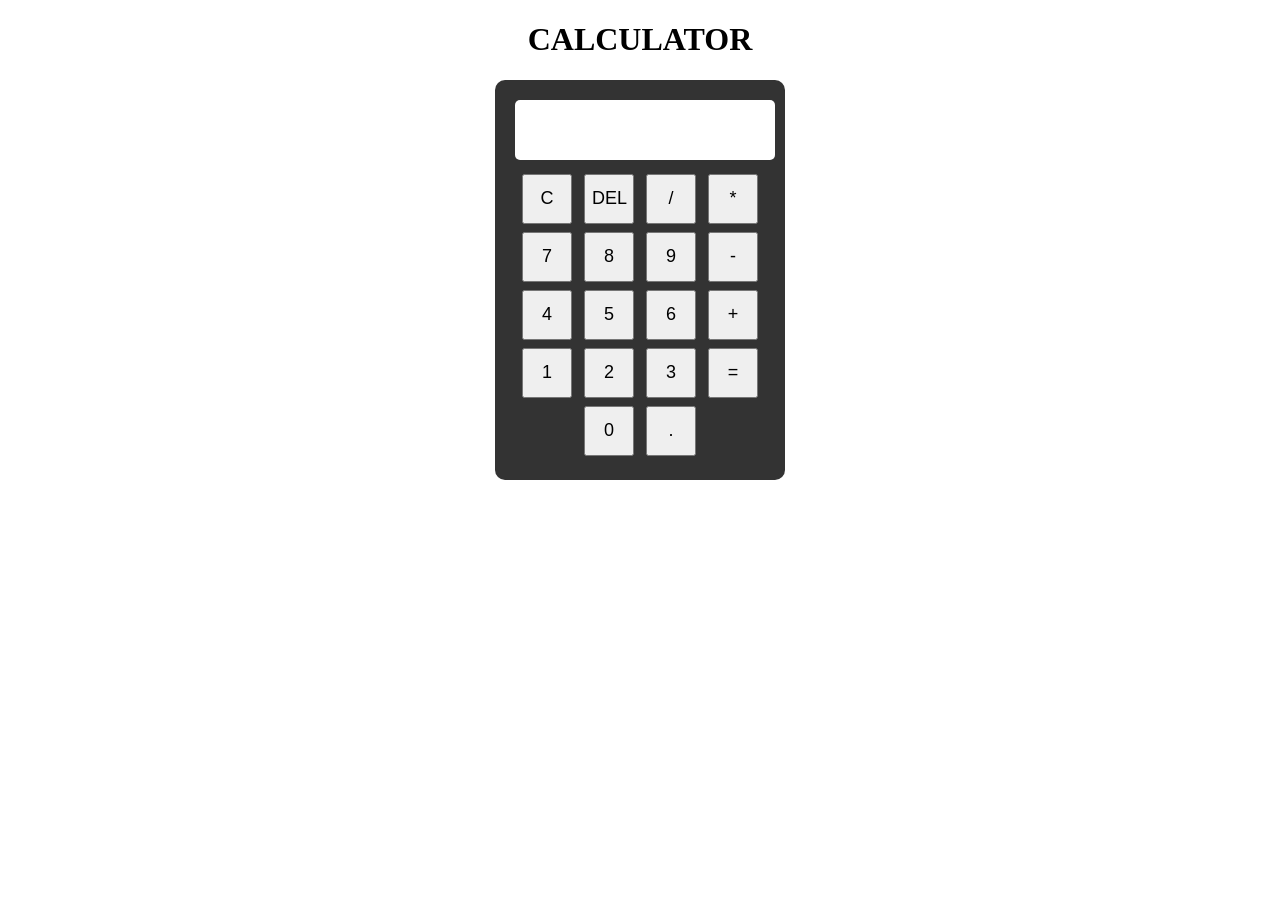
<file: index.html>
<!DOCTYPE html>
<html lang="en">
<head>
    <meta charset="UTF-8">
    <meta name="viewport" content="width=device-width, initial-scale=1.0">
    <title>Document</title>
    <link rel="stylesheet" href="style.css">
</head>
<body>
    <h1>CALCULATOR</h1>
    <div class="calculator">
    <input type="text" id="display">

    <div class="buttons">
        <button onclick="clearDisplay()">C</button>
        <button onclick="deleteNum()">DEL</button>
        <button onclick="num('/')">/</button>
        <button onclick="num('*')">*</button>

        <button onclick="num('7')">7</button>
        <button onclick="num('8')">8</button>
        <button onclick="num('9')">9</button>
        <button onclick="num('-')">-</button>

        <button onclick="num('4')">4</button>
        <button onclick="num('5')">5</button>
        <button onclick="num('6')">6</button>
        <button onclick="num('+')">+</button>

        <button onclick="num('1')">1</button>
        <button onclick="num('2')">2</button>
        <button onclick="num('3')">3</button>
        <button onclick="calculate()">=</button>

        <button onclick="num('0')">0</button>
        <button onclick="num('.')">.</button>
    </div>
</div>

    <script src="script.js"></script>
</body>
</html>
</file>
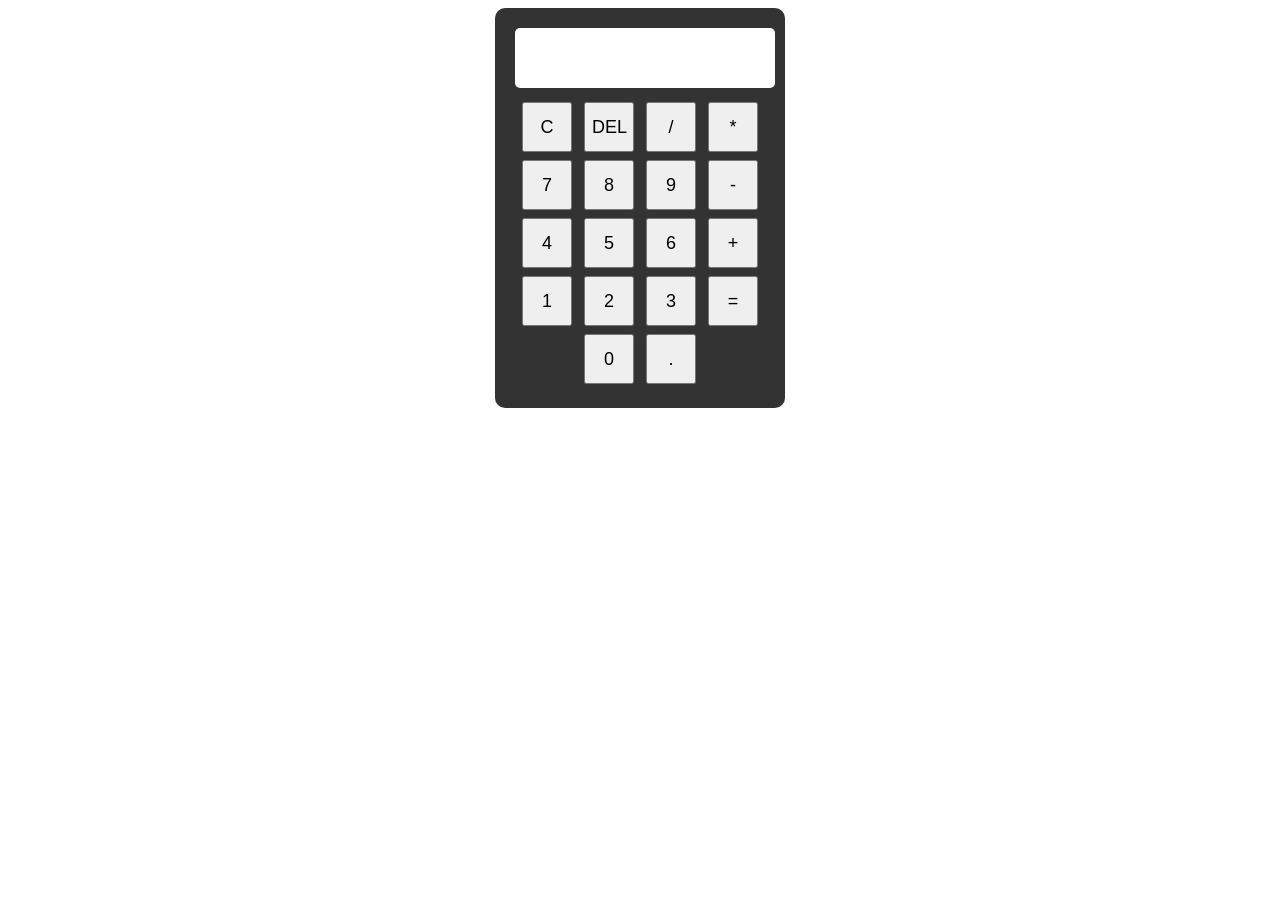
<file: index.html.html>
<!DOCTYPE html>
<html lang="en">
<head>
    <meta charset="UTF-8">
    <meta name="viewport" content="width=device-width, initial-scale=1.0">
    <title>Document</title>
    <link rel="stylesheet" href="style.css">
</head>
<body>
    <div class="calculator">
    <input type="text" id="display">

    <div class="buttons">
        <button onclick="clearDisplay()">C</button>
        <button onclick="deleteNum()">DEL</button>
        <button onclick="num('/')">/</button>
        <button onclick="num('*')">*</button>

        <button onclick="num('7')">7</button>
        <button onclick="num('8')">8</button>
        <button onclick="num('9')">9</button>
        <button onclick="num('-')">-</button>

        <button onclick="num('4')">4</button>
        <button onclick="num('5')">5</button>
        <button onclick="num('6')">6</button>
        <button onclick="num('+')">+</button>

        <button onclick="num('1')">1</button>
        <button onclick="num('2')">2</button>
        <button onclick="num('3')">3</button>
        <button onclick="calculate()">=</button>

        <button onclick="num('0')">0</button>
        <button onclick="num('.')">.</button>
    </div>
</div>

    <script src="script.js"></script>
</body>
</html>
</file>
<file: style.css>
.calculator {
    width: 250px;
    background: #333;
    padding: 20px;
    border-radius: 10px;
    margin: auto;
}

h1{
    text-align: center;
}

#display {
    width: 250px;
    height: 50px;
    margin-bottom: 10px;
    text-align: right;
    font-size: 22px;
    padding: 5px;
    border: none;
    border-radius: 5px;
}

.buttons {
    text-align: center;
}

button {
    width: 50px;
    height: 50px;
    margin: 4px;
    font-size: 18px;
    display: inline-block;
}

button:hover {
    background: #555;
    color: white;
}
</file>
